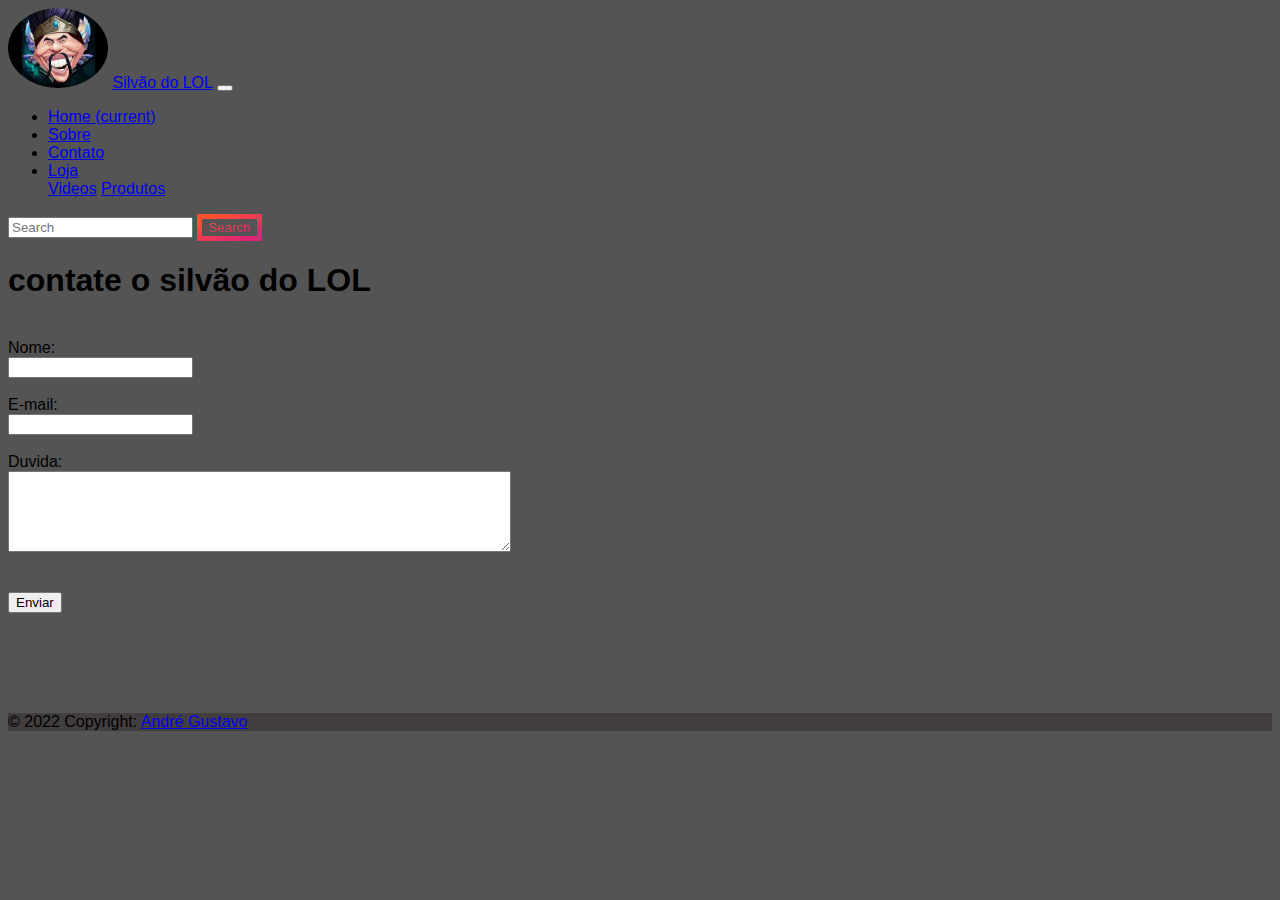
<file: contato.html>
<!doctype html>
<html lang="pt-br">

<head>
    <!-- Required meta tags -->
    <meta charset="utf-8">
    <meta name="viewport" content="width=device-width, initial-scale=1, shrink-to-fit=no">

    <!-- Bootstrap CSS -->
    <link rel="stylesheet" href="https://cdn.jsdelivr.net/npm/bootstrap@4.6.1/dist/css/bootstrap.min.css"
        integrity="sha384-zCbKRCUGaJDkqS1kPbPd7TveP5iyJE0EjAuZQTgFLD2ylzuqKfdKlfG/eSrtxUkn" crossorigin="anonymous">
    <link rel="stylesheet" href="style.css">

    <title>Hello, world!</title>
</head>

<body class="body1">



    <!-- Navigation -->
    <nav class="navbar navbar-expand-lg navbar-light bg-light">
        <img style="border-radius: 100% "  src="[data-uri]" width="100" height="80" alt="">
        <a class="navbar-brand" href="#">Silvão do LOL</a>
        <button class="navbar-toggler" type="button" data-toggle="collapse" data-target="#navbarSupportedContent"
            aria-controls="navbarSupportedContent" aria-expanded="false" aria-label="Toggle navigation">
            <span class="navbar-toggler-icon"></span>
        </button>

        <div class="collapse navbar-collapse" id="navbarSupportedContent">
            <ul class="navbar-nav mr-auto">
                <li class="nav-item active">
                    <a class="nav-link" href="index.html">Home <span class="sr-only">(current)</span></a>
                </li>
                <li class="nav-item">
                    <a class="nav-link" href="sobre.html">Sobre</a>
                </li>
                <li class="nav-item">
                    <a class="nav-link" href="contato.html">Contato</a>
                </li>
                <li class="nav-item dropdown">
                    <a class="nav-link dropdown-toggle" href="#" id="navbarDropdown" role="button"
                        data-toggle="dropdown" aria-expanded="false">
                        Loja
                    </a>
                    <div class="dropdown-menu" aria-labelledby="navbarDropdown">
                        <a class="dropdown-item" href="categoria.html">Videos</a>
                        <a class="dropdown-item" href="produto.html">Produtos</a>
                        <div class="dropdown-divider"></div>
                        
                    </div>
                </li>
            </ul>
            <form class="form-inline my-2 my-lg-0">
                <input class="form-control mr-sm-2" type="search" placeholder="Search" aria-label="Search">
                <button class="btn btn-outline-success my-2 my-sm-0" type="submit">Search</button>
            </form>
        </div>
    </nav>


    <!-- Page Content -->
    <section class="py-5">
        <div class="container">
            <h1 class="fw-light" style="margin-bottom: 40px;">contate o silvão do LOL</h1>
        </div>


        <!-- Formulario -->
        <div class="container">
            <div class="row">
                <div class="col-sm">

                </div>
                <div class="col-9" >
                    <div class="formulario" >
                        <form>
                            <label for="nome">Nome:</label> <br>
                            <input type="text" id="nome" onkeyup="validarNome()">
                            <div id="txtNome"></div>
                            <br>
                            <label for="nome">E-mail:</label> <br>
                            <input type="email" id="email" onkeyup="validarEmail()">
                            <div id="txtEmail"></div>
                            <br>
                            <label for="assunto">Duvida:</label> <br>
                            <textarea type="assunto" id="assunto" cols="60" rows="5" onkeyup="validarAssunto()"></textarea>
                            <div id="txtAssunto"></div>
                            <br>
                            <br>
                            <button onclick="enviar()">Enviar</button>
        
                        </form>
                    </div>
                
                </div>
                <div class="col-sm">

                </div>
            </div>
        </div>
    </section>

    <div style="padding-top: 100px;"></div>



    <footer class="text-center text-white fixed-bottom" style="background-color: rgba(82, 63, 63, 0.24);">
        <!-- Grid container -->
        <div class="container p-4"></div>
        <!-- Grid container -->

        <!-- Copyright -->
        <div class="text-center p-3" style="background-color: rgba(0, 0, 0, 0.2);">
            © 2022 Copyright:
            <a class="text-white" href="https://github.com/andre0101020">André Gustavo</a>
        </div>
        <!-- Copyright -->
    </footer>


    <!-- Option 2: Separate Popper and Bootstrap JS -->
    <script src="https://cdn.jsdelivr.net/npm/jquery@3.5.1/dist/jquery.slim.min.js"
        integrity="sha384-DfXdz2htPH0lsSSs5nCTpuj/zy4C+OGpamoFVy38MVBnE+IbbVYUew+OrCXaRkfj"
        crossorigin="anonymous"></script>
    <script src="https://cdn.jsdelivr.net/npm/popper.js@1.16.1/dist/umd/popper.min.js"
        integrity="sha384-9/reFTGAW83EW2RDu2S0VKaIzap3H66lZH81PoYlFhbGU+6BZp6G7niu735Sk7lN"
        crossorigin="anonymous"></script>
    <script src="https://cdn.jsdelivr.net/npm/bootstrap@4.6.1/dist/js/bootstrap.min.js"
        integrity="sha384-VHvPCCyXqtD5DqJeNxl2dtTyhF78xXNXdkwX1CZeRusQfRKp+tA7hAShOK/B/fQ2"
        crossorigin="anonymous"></script>

    <script src="script.js"></script>
</body>

</html>
</file>
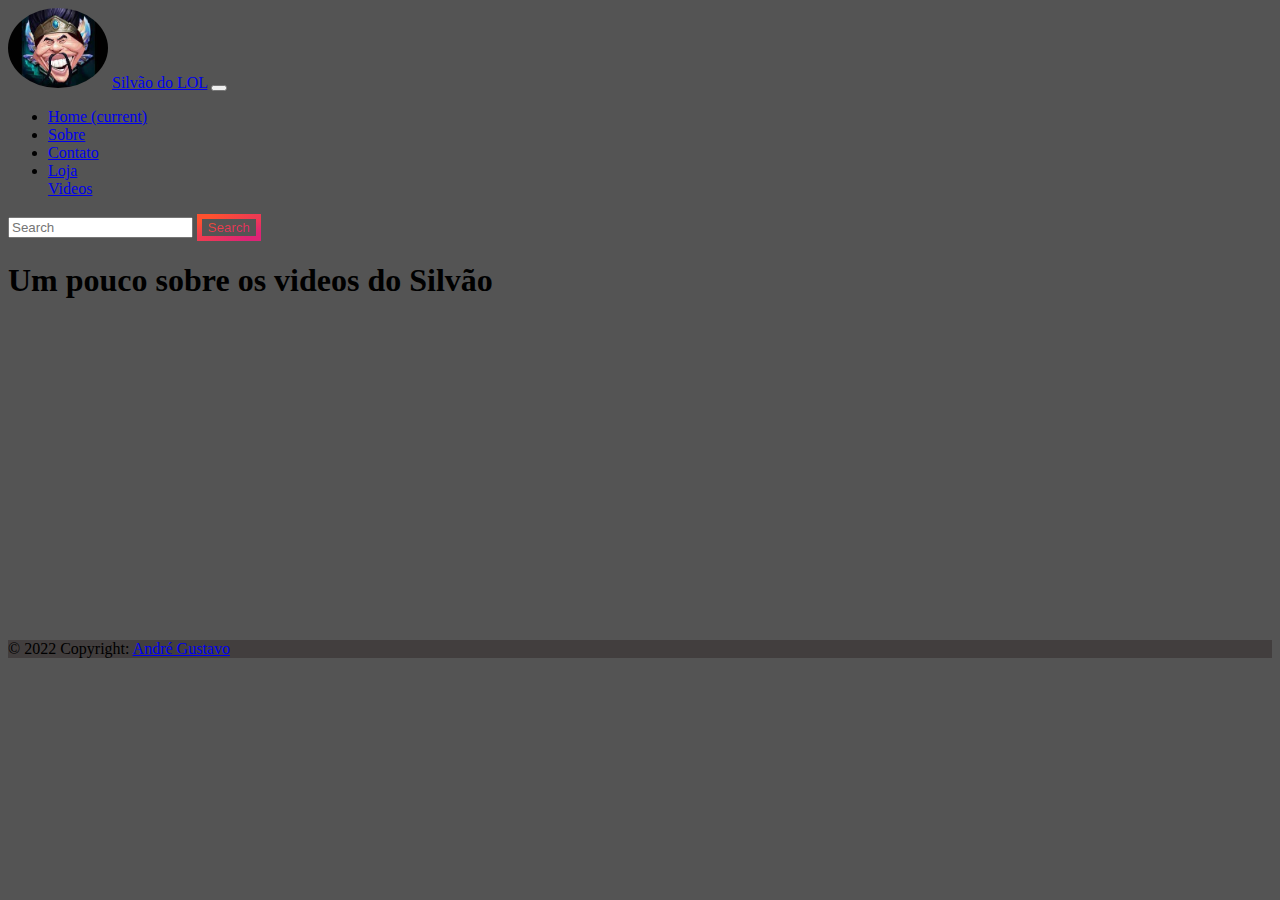
<file: sobre.html>
<!doctype html>
<html lang="pt-br">

<head>
    <!-- Required meta tags -->
    <meta charset="utf-8">
    <meta name="viewport" content="width=device-width, initial-scale=1, shrink-to-fit=no">

    <!-- Bootstrap CSS -->
    <link rel="stylesheet" href="https://cdn.jsdelivr.net/npm/bootstrap@4.6.1/dist/css/bootstrap.min.css"
        integrity="sha384-zCbKRCUGaJDkqS1kPbPd7TveP5iyJE0EjAuZQTgFLD2ylzuqKfdKlfG/eSrtxUkn" crossorigin="anonymous">
    <link rel="stylesheet" href="style.css">

    <title>Hello, world!</title>
</head>

<body>



    <!-- Navigation -->
    <nav class="navbar navbar-expand-lg navbar-light bg-light">
        <img style="border-radius: 100% "  src="[data-uri]" width="100" height="80" alt="">
        <a class="navbar-brand" href="#">Silvão do LOL</a>
        <button class="navbar-toggler" type="button" data-toggle="collapse" data-target="#navbarSupportedContent"
            aria-controls="navbarSupportedContent" aria-expanded="false" aria-label="Toggle navigation">
            <span class="navbar-toggler-icon"></span>
        </button>

        <div class="collapse navbar-collapse" id="navbarSupportedContent">
            <ul class="navbar-nav mr-auto">
                <li class="nav-item active">
                    <a class="nav-link" href="index.html">Home <span class="sr-only">(current)</span></a>
                </li>
                <li class="nav-item">
                    <a class="nav-link" href="sobre.html">Sobre</a>
                </li>
                <li class="nav-item">
                    <a class="nav-link" href="contato.html">Contato</a>
                </li>
                <li class="nav-item dropdown">
                    <a class="nav-link dropdown-toggle" href="#" id="navbarDropdown" role="button"
                        data-toggle="dropdown" aria-expanded="false">
                        Loja
                    </a>
                    <div class="dropdown-menu" aria-labelledby="navbarDropdown">
                        <a class="dropdown-item" href="categoria.html">Videos</a>
                        <div class="dropdown-divider"></div>
                        
                    </div>
                </li>
            </ul>
            <form class="form-inline my-2 my-lg-0">
                <input class="form-control mr-sm-2" type="search" placeholder="Search" aria-label="Search">
                <button class="btn btn-outline-success my-2 my-sm-0" type="submit">Search</button>
            </form>
        </div>
    </nav>

    <!-- Page Content -->
    <section class="py-5">
        <div class="container">
            <h1 class="fw-light">Um pouco sobre os videos do Silvão</h1>
        </div>

        
    </section>

    <!-- Video -->
    <div class="container">
        <div class="row">
            <div class="col-sm">

            </div>
            <div class="col-9">
                <iframe width="560" height="315" src="https://www.youtube.com/embed/Q-RXYFqH5Pk" title="YouTube video player" frameborder="0" allow="accelerometer; autoplay; clipboard-write; encrypted-media; gyroscope; picture-in-picture" allowfullscreen></iframe>
            </div>
            <div class="col-sm">

            </div>
        </div>
    </div>






    <footer class="text-center text-white fixed-bottom" style="background-color: rgba(82, 63, 63, 0.24);">
        <!-- Grid container -->
        <div class="container p-4"></div>
        <!-- Grid container -->

        <!-- Copyright -->
        <div class="text-center p-3" style="background-color: rgba(0, 0, 0, 0.2);">
            © 2022 Copyright:
            <a class="text-white" href="https://github.com/andre0101020">André Gustavo</a>
        </div>
        <!-- Copyright -->
    </footer>


    <!-- Option 2: Separate Popper and Bootstrap JS -->
    <script src="https://cdn.jsdelivr.net/npm/jquery@3.5.1/dist/jquery.slim.min.js"
        integrity="sha384-DfXdz2htPH0lsSSs5nCTpuj/zy4C+OGpamoFVy38MVBnE+IbbVYUew+OrCXaRkfj"
        crossorigin="anonymous"></script>
    <script src="https://cdn.jsdelivr.net/npm/popper.js@1.16.1/dist/umd/popper.min.js"
        integrity="sha384-9/reFTGAW83EW2RDu2S0VKaIzap3H66lZH81PoYlFhbGU+6BZp6G7niu735Sk7lN"
        crossorigin="anonymous"></script>
    <script src="https://cdn.jsdelivr.net/npm/bootstrap@4.6.1/dist/js/bootstrap.min.js"
        integrity="sha384-VHvPCCyXqtD5DqJeNxl2dtTyhF78xXNXdkwX1CZeRusQfRKp+tA7hAShOK/B/fQ2"
        crossorigin="anonymous"></script>
</body>

</html>
</file>
<file: style.css>
body{
 background-color: rgba(0, 0, 0, 0.671);
}

.carousel .item {
  height: 300px;
}

.item img {
    position: absolute;
    top: 0;
    left: 0;
    min-height: 300px;
}

.corzinha{
  background-color: rgba(82, 63, 63, 0.24);
}

:root {
  --gradient: linear-gradient(to left top, #DD2476 10%, #FF512F 90%) !important;
}

.card {
  background: #222;
  border: 1px solid #dd2476;
  color: rgba(250, 250, 250, 0.8);
  margin-bottom: 2rem;
}

.btn {
  border: 5px solid;
  border-image-slice: 1;
  background: var(--gradient) !important;
  -webkit-background-clip: text !important;
  -webkit-text-fill-color: transparent !important;
  border-image-source:  var(--gradient) !important; 
  text-decoration: none;
  transition: all .4s ease;
}

.btn:hover, .btn:focus {
      background: var(--gradient) !important;
  -webkit-background-clip: none !important;
  -webkit-text-fill-color: #fff !important;
  border: 5px solid #fff !important; 
  box-shadow: #222 1px 0 10px;
  text-decoration: underline;
}

.body1{font-family: 'Lato', sans-serif}
</file>
